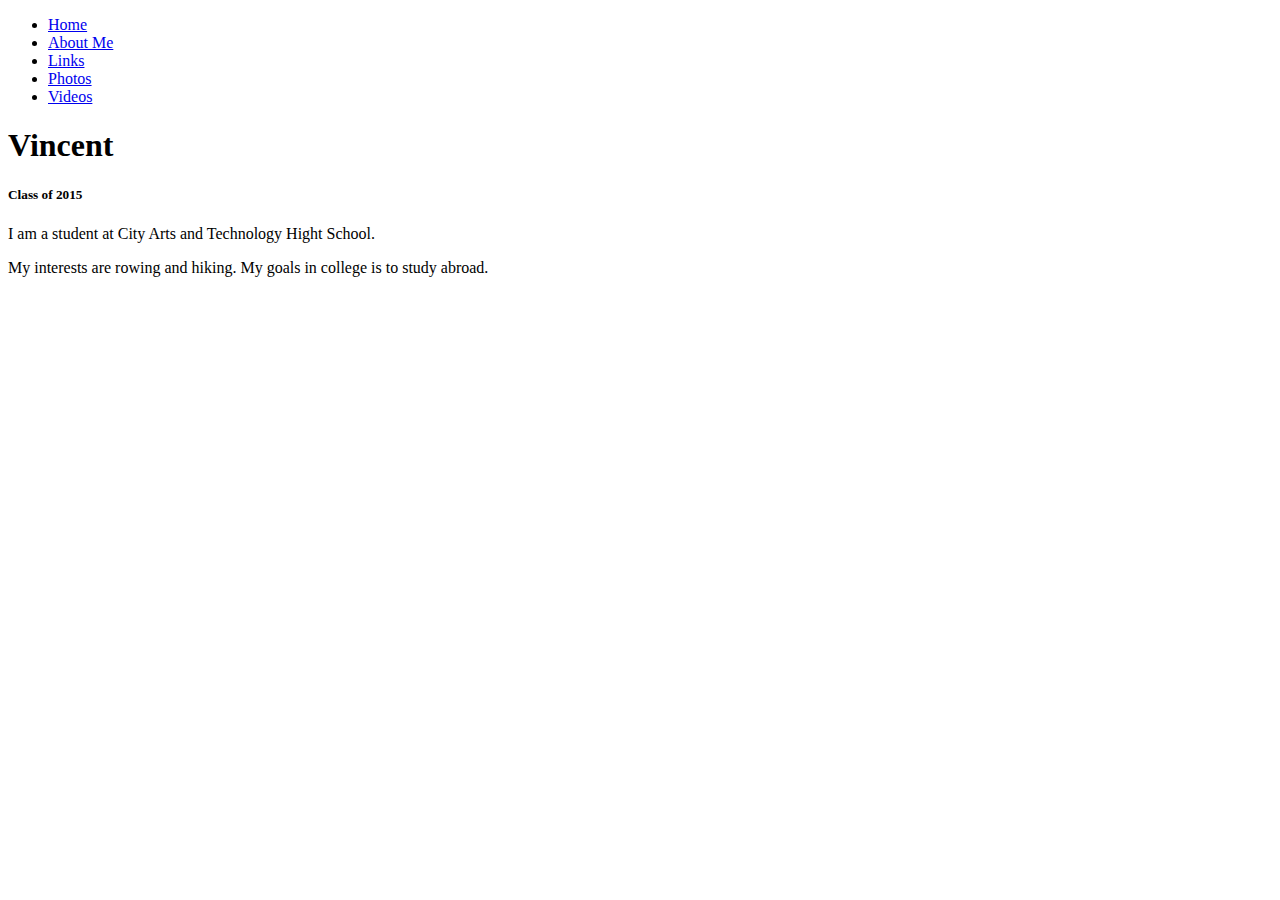
<file: about.html>
<!doctype html>
<html lang="en">
  <head>
    <meta charset="utf8" />
    <title>Vincent</title>
    <link rel="stylesheet" type="text/css" href="main.css" />
  </head>
  <body> 
      
       <nav id="navigation">
       <ul>
         <li><a href="index.html">Home</a></li>
         <li><a href="about.html">About Me</a></li>
         <li><a href="links.html">Links</a></li>
         <li><a href="photos.html">Photos</a></li>
         <li><a href="videos.html">Videos</a></li>
       </ul>
       </nav>
     
      <h1>Vincent</h1>
      <h5>Class of 2015</h5>
      
      <p>I am a student at City Arts and Technology Hight School.</p>
      <p>
         My interests are rowing and hiking. 
         My goals in college is to study abroad.
      </p>
          
     
  </body>
</html>
</file>
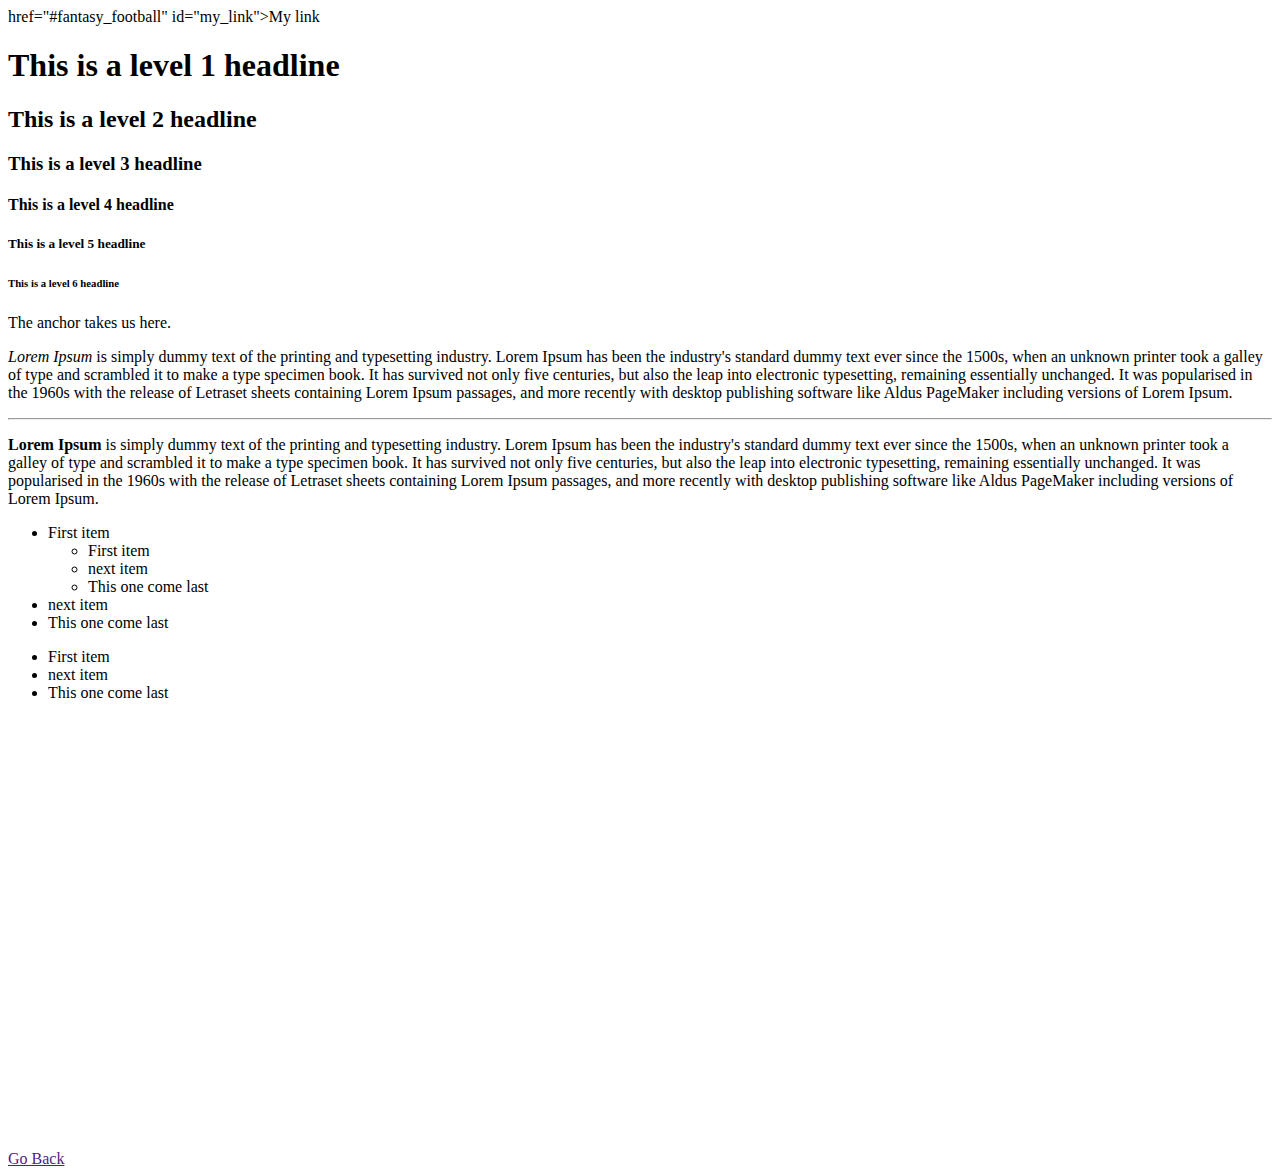
<file: sandboxy.html>
<!doctype html>
<html>
	<head>
		<meta charset="utf8" />
		<title></title>
		<link rel="stylesheet" type="text/css" href="main.css" />
	</head>
	<body>
         <a> href="#fantasy_football"  id="my_link">My link</a>
        
         <h1>This is a level 1 headline</h1>
         <h2>This is a level 2 headline</h2>
         <h3>This is a level 3 headline</h3>
         <h4>This is a level 4 headline</h4>
         <h5>This is a level 5 headline</h5>
         <h6>This is a level 6 headline</h6>
	   
        <p id="fantasy_football">The anchor takes us here.</p>
        
        <p>
          <em></em>
           <em>Lorem Ipsum</em> is simply dummy text of the printing and typesetting industry. Lorem Ipsum has been the industry's standard dummy text ever since the 1500s, when an unknown printer took a galley of type and scrambled it to make a type specimen book. It has survived not only five centuries, but also the leap into electronic typesetting, remaining essentially unchanged. It was popularised in the 1960s with the release of Letraset sheets containing Lorem Ipsum passages, and more recently with desktop publishing software like Aldus PageMaker including versions of Lorem Ipsum.
      </p>
      <hr>
        <p>
    <strong>Lorem Ipsum</strong> is simply dummy text of the printing and typesetting industry. Lorem Ipsum has been the industry's standard dummy text ever since the 1500s, when an unknown printer took a galley of type and scrambled it to make a type specimen book. It has survived not only five centuries, but also the leap into electronic typesetting, remaining essentially unchanged. It was popularised in the 1960s with the release of Letraset sheets containing Lorem Ipsum passages, and more recently with desktop publishing software like Aldus PageMaker including versions of Lorem Ipsum.
        </p>
	</body>
    <body>
       <ul>
        <li>First item</li>
            <ul>
        <li>First item</li>
        <li>next item</li>
        <li>This one come last</li>
        </ul>
        <li>next item</li>
        <li>This one come last</li>
        </ul>
      <ul>
        <li>First item</li>
        <li>next item</li>
        <li>This one come last</li>
      </ul>
    </body>
    
     <body>   
     
    <br><br><br><br><br><br><br><br>
    <br><br><br><br><br><br><br><br>
    <br><br><br><br><br><br><br><br>
    
        
         
         </body>
        
</html>
 <a href="">Go Back</a>
</file>
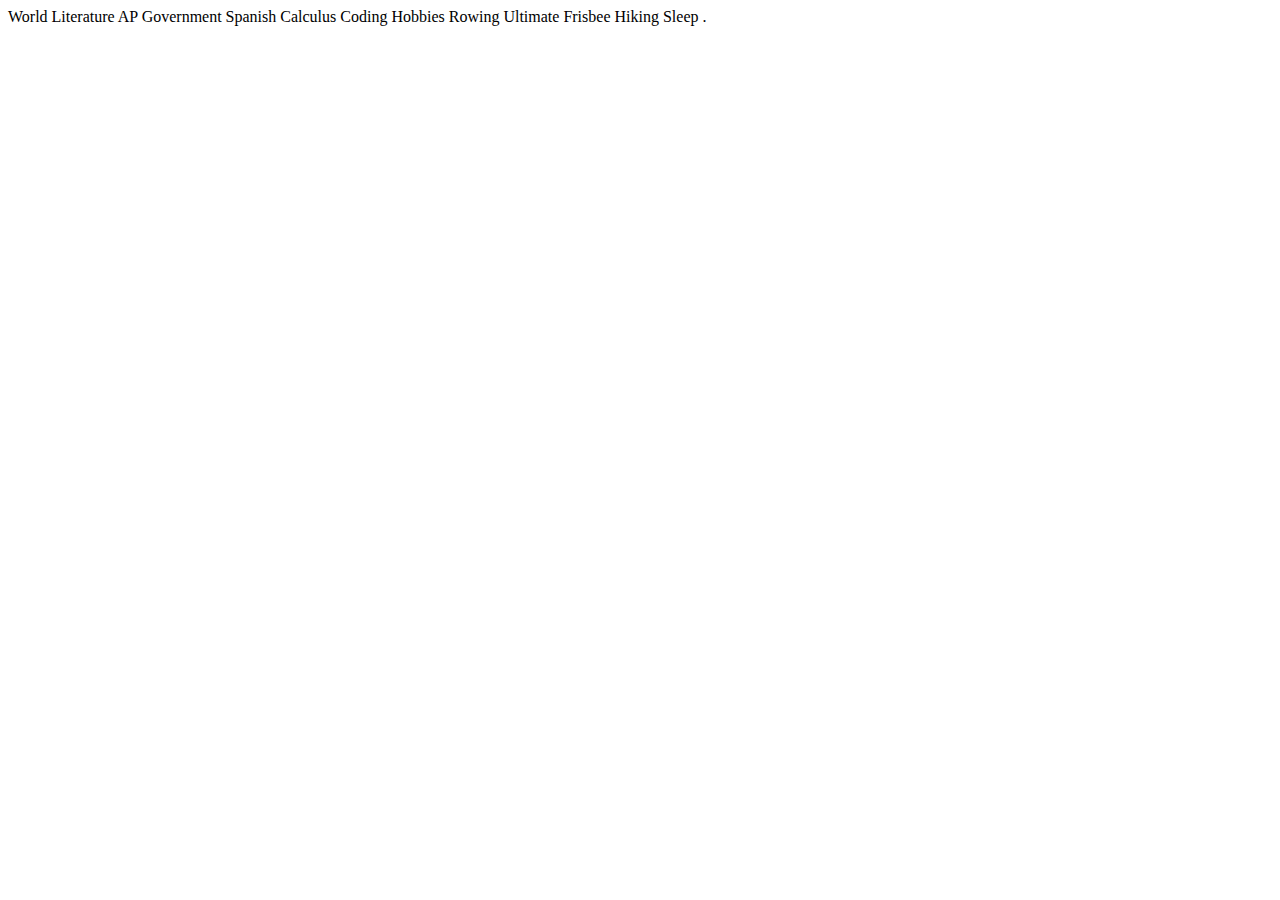
<file: template.html>
<!doctype html>
<html lang="en">
  <head>
    <meta charset="utf8" />
    <title>My Page</title>
    <link rel="stylesheet" type="text/css" href="main.css" />
  </head>
  <body> 
             
 World Literature
 AP Government
 Spanish
 Calculus
 Coding
 
      
  Hobbies
  Rowing
  Ultimate Frisbee
  Hiking
  Sleep
      
    .   



  </body>
</html>
</file>
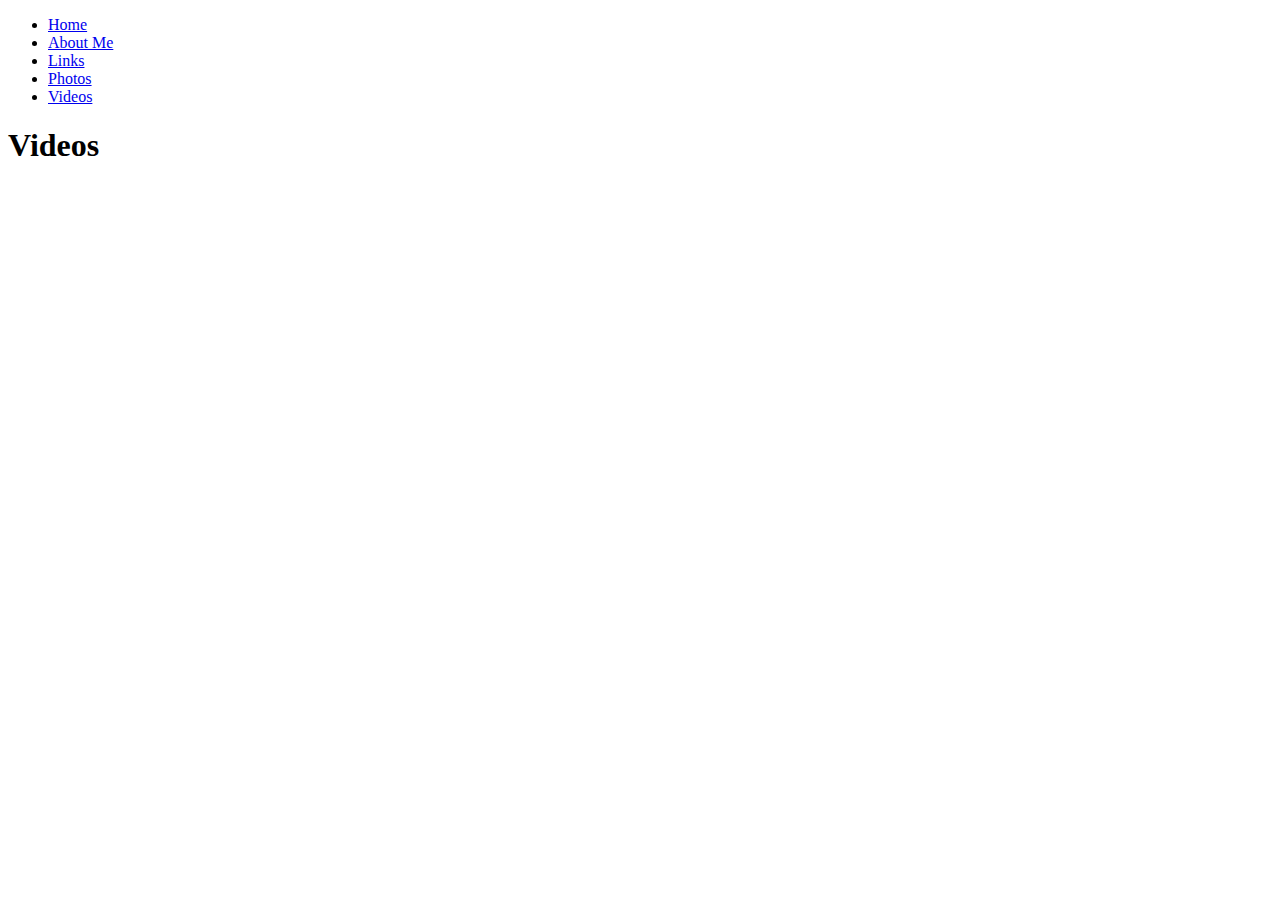
<file: videos.html>
<!doctype html>
<html lang="en">
  <head>
    <meta charset="utf8" />
    <title>Videos</title>
    <link rel="stylesheet" type="text/css" href="main.css" />
  </head>
    <body>
        
        <nav id="navigation">
       <ul>
         <li><a href="index.html">Home</a></li>
         <li><a href="about.html">About Me</a></li>
         <li><a href="links.html">Links</a></li>
         <li><a href="photos.html">Photos</a></li>
         <li><a href="videos.html">Videos</a></li>
       </ul>
       </nav>
      
                                                                                                               <h1>Videos</h1>
        
        <iframe width="560" height="315" src="//www.youtube.com/embed/9bZkp7q19f0" frameborder="0" allowfullscreen></iframe>
        <iframe width="560" height="315" src="//www.youtube.com/embed/H7jtC8vjXw8" frameborder="0" allowfullscreen></iframe>
        <iframe width="560" height="315" src="//www.youtube.com/embed/8K6pngP4FWg" frameborder="0" allowfullscreen></iframe>
  
    </body>
   <html>
       
    </html>
</file>
<file: main.css>
.page-navigation {
   background-color: #FF6600;
   color: #FFF;
   height: 35px;
   }
   	
   .page-navigation ul {
     list-style: none;
   }

   .page-navigation ul li {
   	 padding: 0 15px;
   float: left;
       line-height: 30px;
   }

  .page-navigation ul li a 
     color: #fff;
 text-decoration: none;
 font-weight: bold;
 font-size: 20px;
} 

.page-navigation ul li a:hover {
	color: #333;
    text-decoration: underline;
}
 .index-title{
 	color: #0099CC
 }

 favorite-links li a:hover {
 	 color: pink;
 }
     
     
 }
</file>
